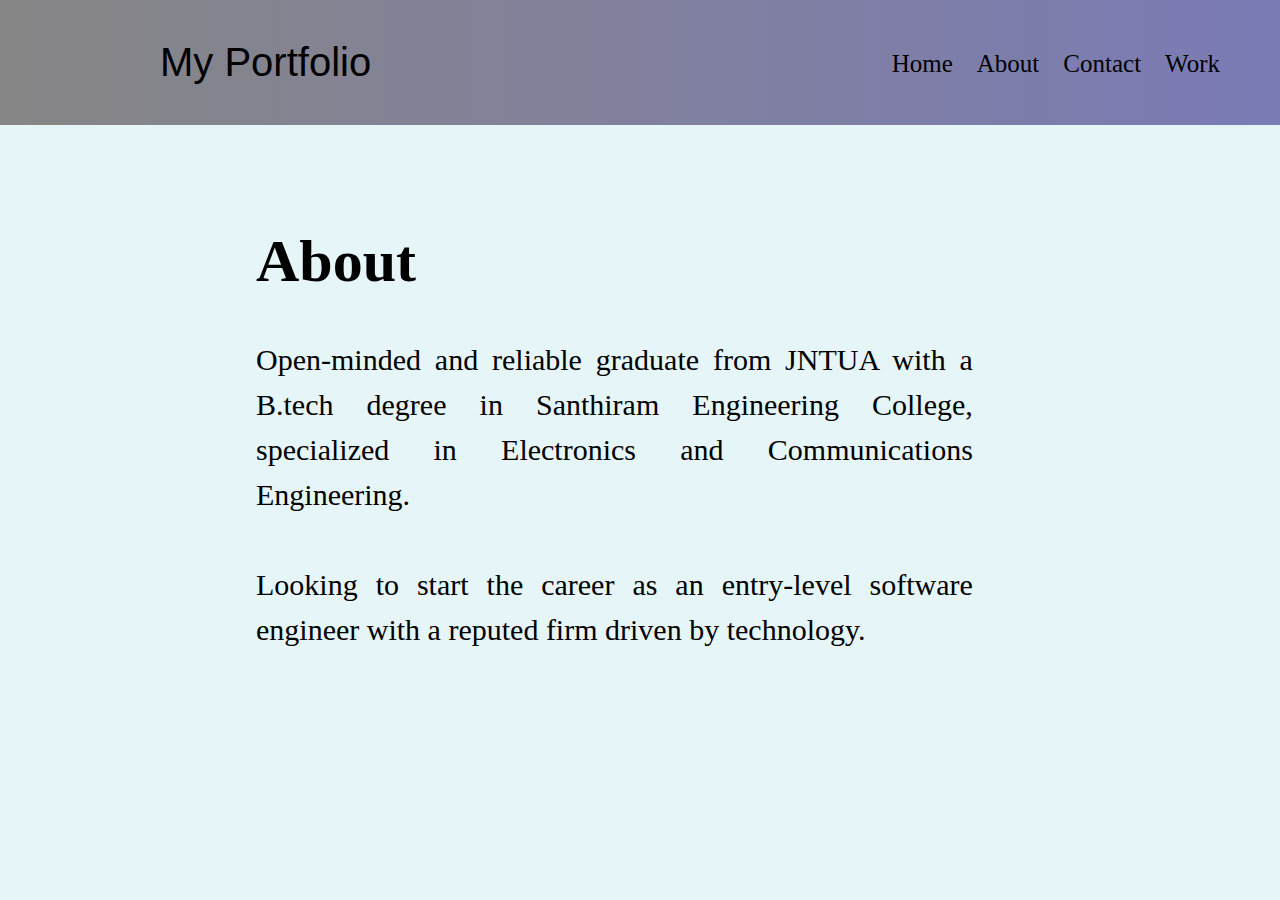
<file: about.html>
<!DOCTYPE html>
<html lang="en">
<head>
    <meta charset="UTF-8">
    <meta http-equiv="X-UA-Compatible" content="IE=edge">
    <meta name="viewport" content="width=device-width, initial-scale=1.0">
    <link rel="stylesheet" href="https://cdnjs.cloudflare.com/ajax/libs/font-awesome/4.7.0/css/font-awesome.min.css">
    <title>Portfolio</title>
    <link rel="stylesheet" href="style.css">
    <style>
        #style1 {
            margin-left: 20%;
            margin-top: 8%;
            font-size: 30px; 
        }
        #style2 {
            margin-right: 30%;
            text-align: justify;
            line-height: 150%;
        }
    </style>
</head>
<body style="background-color:rgb(230, 245, 247);">
    <!--header-->
    <header>
        <p>My Portfolio
          <nav>
            <span class="menu"><a href="http://127.0.0.1:5500/Portfolio2/index.html">Home</a></span>
            <span class="menu"><a href="http://127.0.0.1:5500/Portfolio2/about.html">About</a></span>
            <span class="menu"><a href="http://127.0.0.1:5500/Portfolio2/contact.html">Contact</a></span>
            <span class="menu"><a href="http://127.0.0.1:5500/Portfolio2/Work.html">Work</a></span>
          </nav>
        </p>
    </header>
    <div id="style1">
        <h1>About</h1>
        <p id="style2">Open-minded and reliable graduate from JNTUA with a B.tech degree in Santhiram Engineering College, specialized in Electronics and Communications Engineering. <br>
            <br>
            Looking to start the career as an entry-level software engineer with a reputed firm driven by technology.</p>
    </div>
     
</body>
</html>
</file>
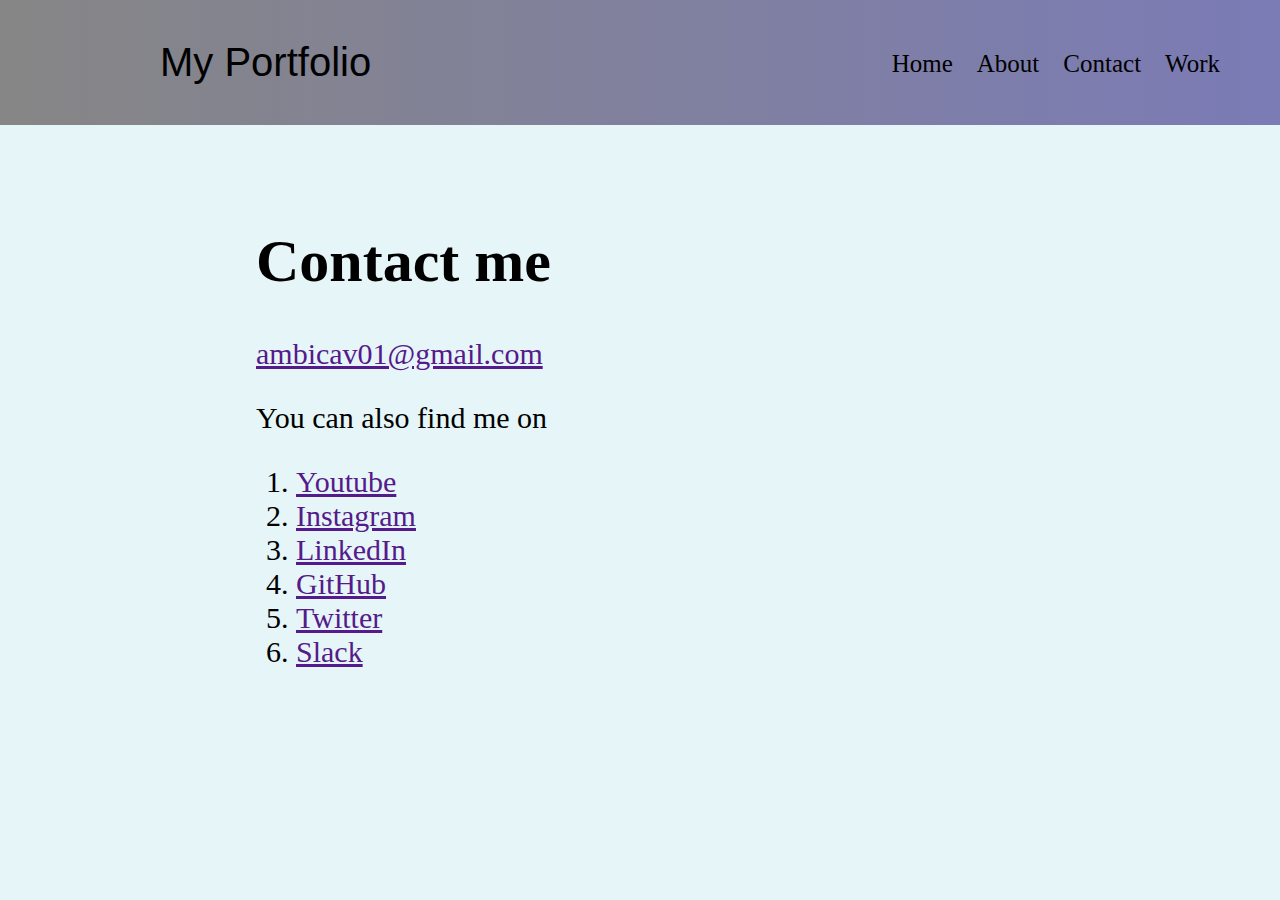
<file: contact.html>
<!DOCTYPE html>
<html lang="en">
<head>
    <meta charset="UTF-8">
    <meta http-equiv="X-UA-Compatible" content="IE=edge">
    <meta name="viewport" content="width=device-width, initial-scale=1.0">
    <link rel="stylesheet" href="https://cdnjs.cloudflare.com/ajax/libs/font-awesome/4.7.0/css/font-awesome.min.css">
    <title>Portfolio</title>
    <link rel="stylesheet" href="style.css">
    <style>
        #style1 {
            margin-left: 20%;
            margin-top: 8%;
            font-size: 30px; 
        }
    </style>
</head>
<body style="background-color:rgb(230, 245, 247);">
    <!--header-->
    <header>
        <p>My Portfolio
          <nav>
            <span class="menu"><a href="http://127.0.0.1:5500/Portfolio2/index.html">Home</a></span>
            <span class="menu"><a href="http://127.0.0.1:5500/Portfolio2/about.html">About</a></span>
            <span class="menu"><a href="http://127.0.0.1:5500/Portfolio2/contact.html">Contact</a></span>
            <span class="menu"><a href="http://127.0.0.1:5500/Portfolio2/Work.html">Work</a></span>
          </nav>
        </p>
    </header>
    <div id="style1">
        <h1>Contact me</h1>
        <p><a href="">ambicav01@gmail.com</a></p>
        <p>You can also find me on</p>
        <div>
         <ol>
            <li><a href="">Youtube</a></li>
            <li><a href="">Instagram</a></li>
            <li><a href="">LinkedIn</a></li>
            <li><a href="">GitHub</a></li>
            <li><a href="">Twitter</a></li>
            <li><a href="">Slack</a></li>
        </ol>
        </div>
    </div>
     
</body>
</html>
</file>
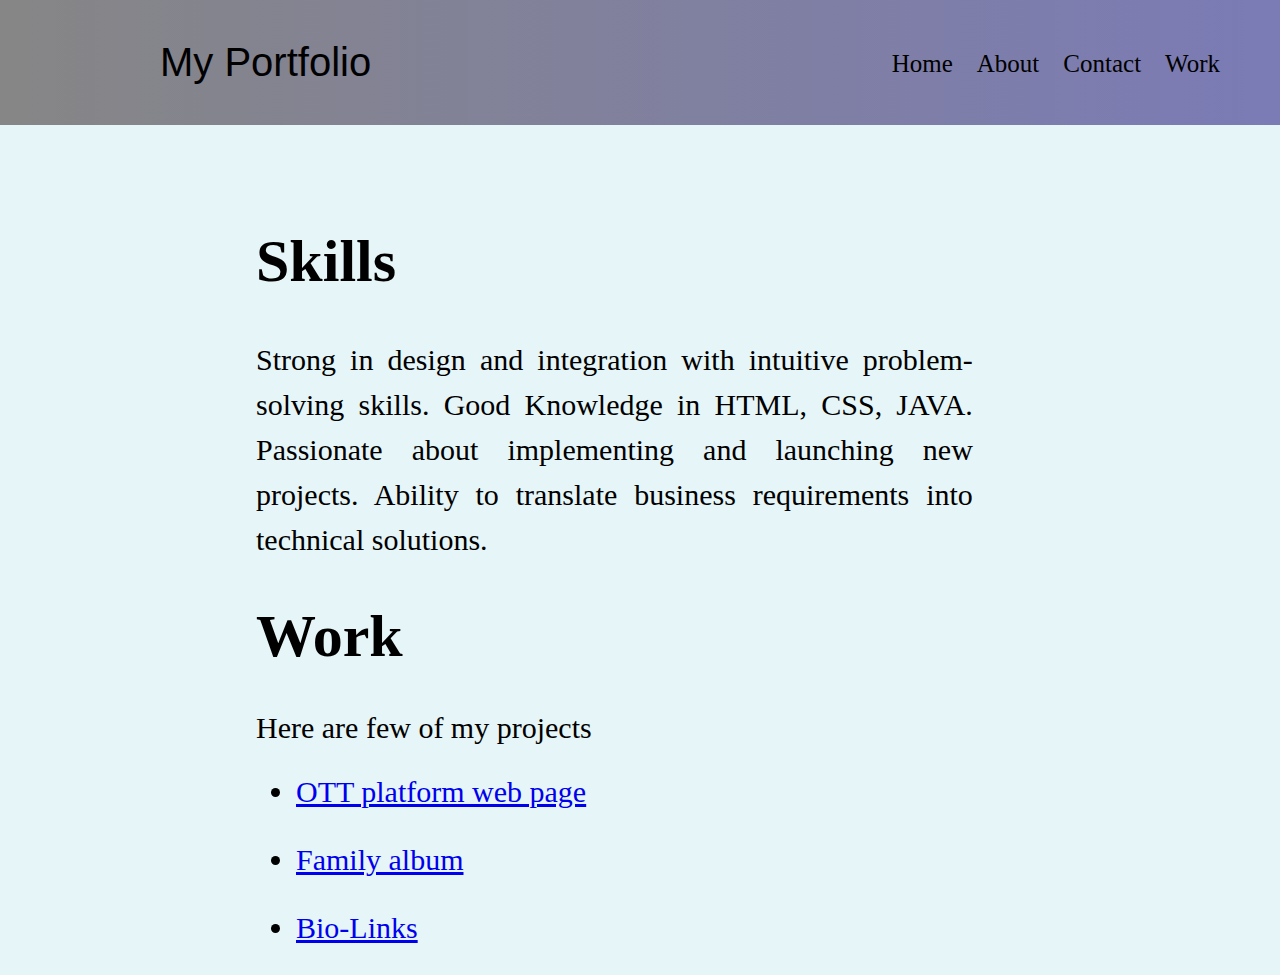
<file: Work.html>
<!DOCTYPE html>
<html lang="en">
<head>
    <meta charset="UTF-8">
    <meta http-equiv="X-UA-Compatible" content="IE=edge">
    <meta name="viewport" content="width=device-width, initial-scale=1.0">
    <link rel="stylesheet" href="https://cdnjs.cloudflare.com/ajax/libs/font-awesome/4.7.0/css/font-awesome.min.css">
    <title>Portfolio</title>
    <link rel="stylesheet" href="style.css">
    <style>
      #style1 {
          margin-left: 20%;
          margin-top: 8%;
          font-size: 30px; 
      }
      #style2 {
          margin-right: 30%;
          text-align: justify;
          line-height: 150%;
      }
  </style>
</head>
<body style="background-color:rgb(230, 245, 247);">
    <!--header-->
    <header>
        <p>My Portfolio
          <nav>
            <span class="menu"><a href="http://127.0.0.1:5500/Portfolio2/index.html">Home</a></span>
            <span class="menu"><a href="http://127.0.0.1:5500/Portfolio2/about.html">About</a></span>
            <span class="menu"><a href="http://127.0.0.1:5500/Portfolio2/contact.html">Contact</a></span>
            <span class="menu"><a href="http://127.0.0.1:5500/Portfolio2/Work.html">Work</a></span>
          </nav>
        </p>
    </header>
    <div id="style1">
      <h1>Skills</h1>
      <p id="style2">Strong in design and integration with intuitive problem-solving skills. Good Knowledge in HTML, CSS, JAVA. Passionate about implementing and launching new projects. Ability to translate business requirements into technical solutions.</p>
      <h1>Work</h1>
      <p>Here are few of my projects</p>
      <ul>
          <li><a href="http://127.0.0.1:5500/CSS/Flex-Layout/index.html" target="_blank">OTT platform web page</a></li><br>
          <li><a href="http://127.0.0.1:5500/HTML/Grid-Design/Gallery.html" target="_blank">Family album</a></li><br>
          <li><a href="http://127.0.0.1:5500/HTML/Hyperlinks-to-Connect-Webpages/Add%20Your%20Details.html" target="_blank">Bio-Links</a></li>
      </ul>
  </div>
     
</body>
</html>
</file>
<file: style.css>
body {
    margin: 0%;
    background-color: rgb(202, 221, 228);
}
header {
    background-image: linear-gradient(to right, rgb(134, 134, 134), rgb(123, 123, 182));
    padding: 40px;
}
header p {
    font-family: Verdana, Geneva, Tahoma, sans-serif;
    font-size: 40px;
    margin-left: 10%;
    display: inline;    
}
nav {
    display: inline;
    float: right;
    padding: 10px;
}
.menu {
    font-size: 25px;
    padding: 10px;
}
.menu:hover {
    background-color: rgb(187, 230, 212);
    border-radius: 25%;
}
span a {
    text-decoration: none;
    cursor: pointer;
    color: black;
}
#homecard {
    padding-left: 5%;
    padding-top: 5%;
    padding-bottom: 5%;
    padding-right: 1%;
    margin-left: 5%;
    margin-top: 5%;
    font-size: 400%;
    color: lightcoral;
    display: inline-block;
    background-image: url(https://media.istockphoto.com/vectors/blue-dots-vector-background-vector-id1148345171?k=20&m=1148345171&s=612x612&w=0&h=nYRw27gBbDaBLiMVeRVF7MytXUO9UfKCsczkAvGdIDw=);
    border-radius: 5% 5% 3% 3%;
    width: 500px;
    animation: homecard 2s ease-in-out infinite;
}
@keyframes homecard {
    0% {
        transform: scale(1);
    }
    100% {
        transform: scale(1.1);
    }
}
#wish {
    display: inline;
    font-size: 20px;
    padding: 10%;
    margin-bottom: 0%;
}
span p {
    display: inline;
    margin-top: 150%;
}
#image {
    margin-left: 5%;
    border-radius: 2%;   
    height: 300px;
    display: inline;
    float: left;
    border-radius: 80%;
}
#imagetag {
    width: 300px;
    height: 300px;
    float: right;
    margin-right: 10%;
    animation: imagetag 3s 3s  infinite ;
    width: 300px;
    border-radius: 25%;
}
@keyframes imagetag {
    0% {
        transform: rotate(-90deg);
    }
    50% {
        transform: rotate(0deg);
    }
    100% {
        transform: rotate(-90deg);
    }
}
.container {
    position: relative;
    text-align: center;
    color: rgb(228, 148, 148);
  }
.centered {
    position: absolute;
    top: 120px;
    left: 73%;
    font-size: 30px;
}
</file>
